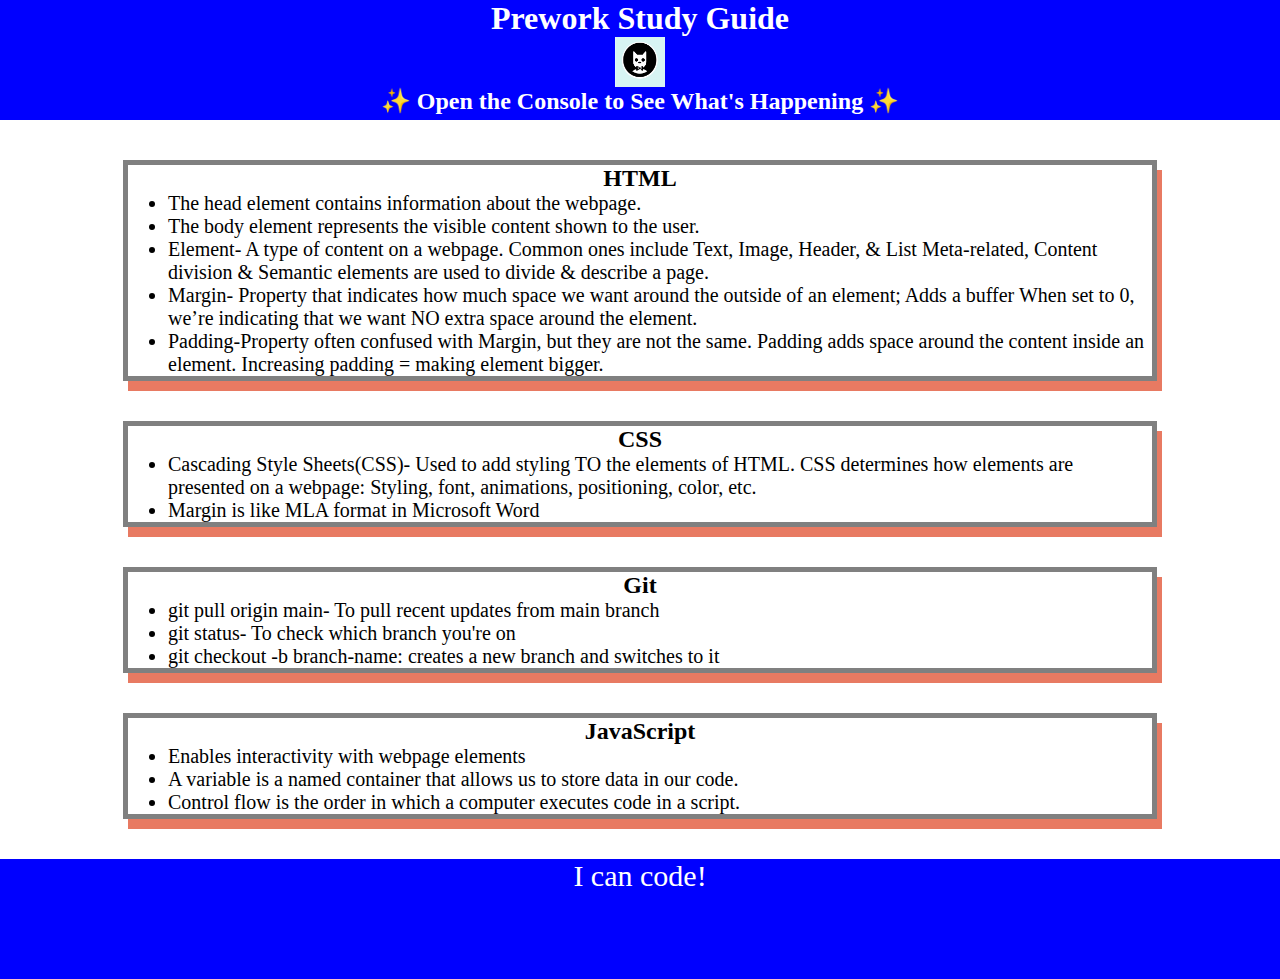
<file: index.html>
<!DOCTYPE html>
<html lang="en">
  <head>
    <meta charset="UTF-8" />
    <meta http-equiv="X-UA-Compatible" content="IE=edge" />
    <meta name="viewport" content="width=device-width, initial-scale=1.0" />
    <link rel="stylesheet" href="assets/style.css">
    <title>Prework Study Guide</title>
  </head>

  <body>
    <header id="top">
      <h1>Prework Study Guide</h1>
      <img src="./assets/bowtie-cat.png" alt="Profile image of cat wearing a bow tie." />
      <h2>✨ Open the Console to See What's Happening ✨</h2>
    </header>
    
    <main>

      <section class="card" id="html-section">
      
        <h2>HTML</h2>
      <ul>
        <li>The head element contains information about the webpage.</li>
        <li>The body element represents the visible content shown to the user.</li>
        <li>Element- A type of content on a webpage. Common ones include Text, Image, Header, & List
          Meta-related, Content division & Semantic elements are used to divide & describe a page.</li>
        <li>Margin- Property that indicates how much space we want around the outside of an element; Adds a buffer When set to 0, we’re indicating that we want NO extra space around the element. </li>
        <li>Padding-Property often confused with Margin, but they are not the same. Padding adds space around the content inside an element. Increasing padding = making element bigger.</li>
      </ul>

      </section>
   
      <section class="card" id="css-section">
        
        <h2>CSS</h2>
     <ul>
       <li>Cascading Style Sheets(CSS)- Used to add styling TO the elements of HTML. CSS determines how elements are 
        presented on a webpage: Styling, font, animations, positioning, color, etc. </li>
        <li>Margin is like MLA format in Microsoft Word</li>
     </ul>
   
      </section>
   
      <section class="card" id="git-section">

        <h2>Git</h2>
     <ul>
       <li>git pull origin main- To pull recent updates from main branch</li>
       <li>git status- To check which branch you're on</li>
       <li>git checkout -b branch-name: creates a new branch and switches to it</li>
     </ul>
   
      </section>
   
      <section class="card" id="javascript-section">

        <h2>JavaScript</h2>
    <ul>
      <li>Enables interactivity with webpage elements</li>
      <li>A variable is a named container that allows us to store data in our code.</li>
      <li>Control flow is the order in which a computer executes code in a script.</li>
    </ul>
   
      </section>
    </main>

    <footer>
      <p>I can code!</p>
    </footer>
    <script src="./assets/script.js"></script>
  </body>
</html>
</file>
<file: assets/style.css>
* {
    margin: 0;
    padding: 0;
}

header,
footer {
    width: 100%;
    height: 120px;
    background-color: blue;
    color: white;
}

h1,
h2 {
    text-align: center;
}

img {
    display: block;
    height: 50px;
    width: 50px;
    margin-left: auto;
    margin-right: auto;
}

ul {
    padding-left: 40px;
    font-size: 20px;
}

p {
    text-align: center;
    font-size: 30px;
}

.card {

    width: 80%;
    margin: 40px auto;
    border: 5px solid gray;
    box-shadow: 5px 10px #E87A62;

}
</file>
